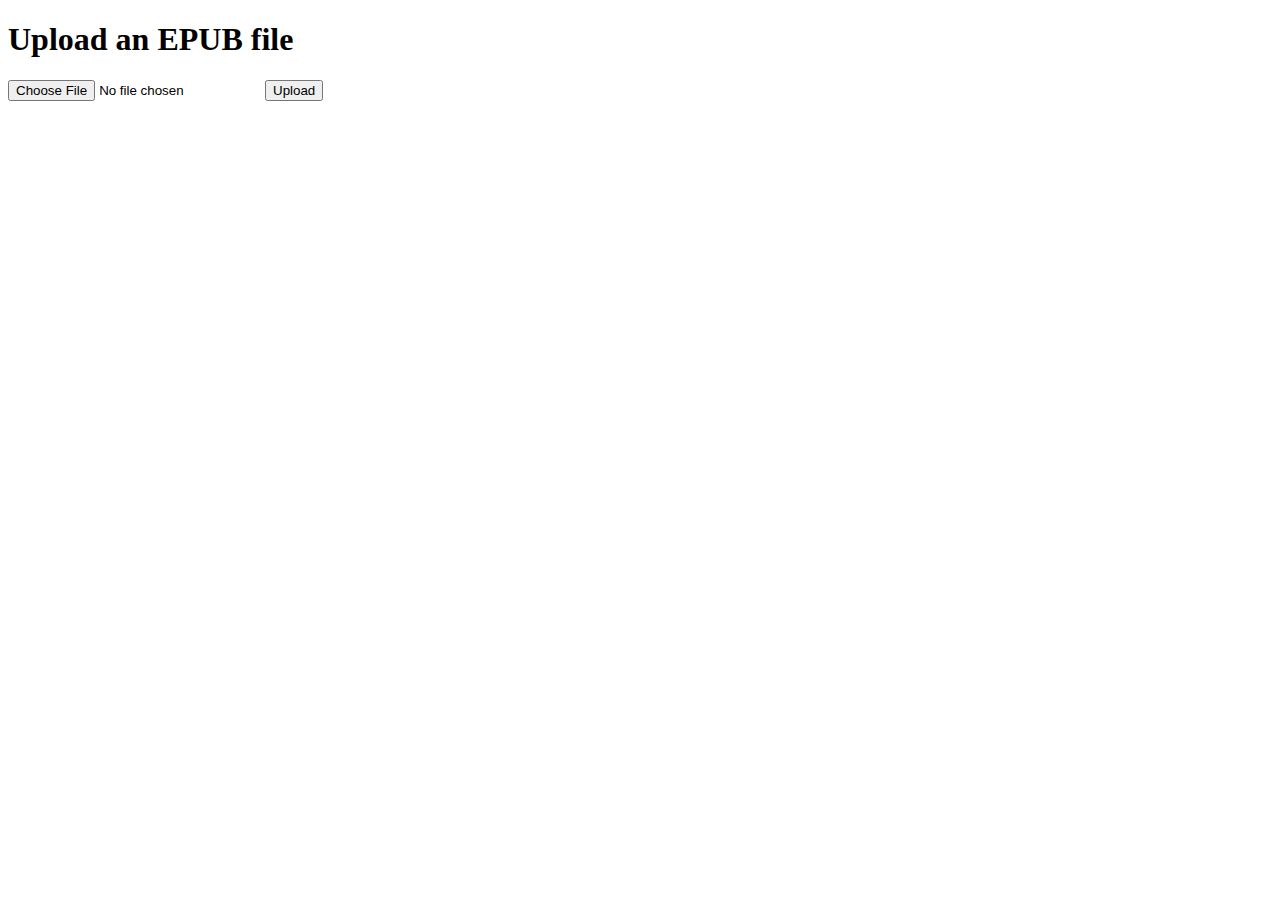
<file: gui/templates/index.html>
<!DOCTYPE html>
<html lang="en">
<head>
    <meta charset="UTF-8">
    <title>Upload EPUB</title>
</head>
<body>
    <h1>Upload an EPUB file</h1>
    <form action="/" method="post" enctype="multipart/form-data">
        <input type="file" name="file">
        <button type="submit">Upload</button>
    </form>
</body>
</html>
</file>
